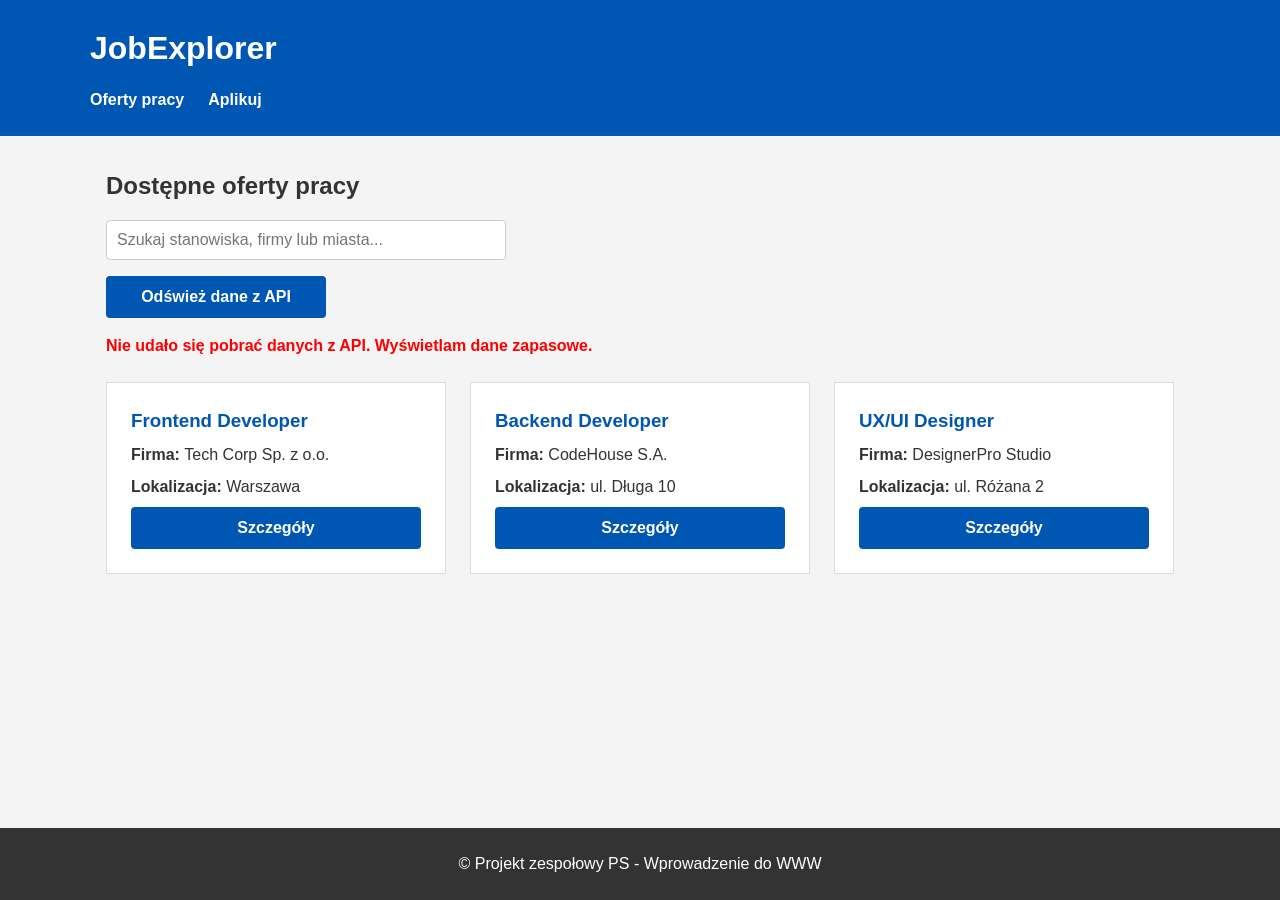
<file: index.html>
<!DOCTYPE html>
<html lang="pl">
<head>
    <meta charset="UTF-8">
    <meta name="viewport" content="width=device-width, initial-scale=1.0">
    <title>JobExplorer</title>
    <link rel="stylesheet" href="style.css">
    <script defer src="script.js"></script>
</head>
<body>
    <header>
        <div class="container">
            <h1>JobExplorer</h1>
            <nav>
                <ul>
                    <li><a href="#home">Oferty pracy</a></li>
                    <li><a href="#apply">Aplikuj</a></li>
                </ul>
            </nav>
        </div>
    </header>

    <main class="container">
        <section id="home-view" class="view active">
            <h2>Dostępne oferty pracy</h2>

            <div class="filters">
                <input type="text" id="search" placeholder="Szukaj stanowiska, firmy lub miasta...">
                <button type="button" id="reload-api">Odśwież dane z API</button>
            </div>

            <p id="api-status" class="api-status">Dane lokalne są gotowe. Trwa pobieranie danych z API...</p>
            <div class="grid-container" id="jobs-container"></div>
        </section>

        <section id="details-view" class="view">
            <div class="details-box" id="details-content"></div>
        </section>

        <section id="apply-view" class="view">
            <div class="details-box">
                <h2>Formularz aplikacyjny</h2>
                <p>Wypełnij poniższe dane, aby wysłać swoje zgłoszenie.</p>

                <form id="apply-form">
                    <label for="name">Imię i nazwisko:</label>
                    <input type="text" id="name" name="name" placeholder="Jan Kowalski" required>

                    <label for="email">Adres E-mail:</label>
                    <input type="email" id="email" name="email" placeholder="jan@domena.pl" required> 

                    <label for="message">Wiadomość / Link do CV (np. LinkedIn, GitHub):</label>
                    <textarea id="message" name="message" rows="5" placeholder="Napisz kilka słów o sobie..." required></textarea>

                    <button type="submit">Wyślij aplikację</button>
                    <p id="form-message"></p>
                </form>
            </div>
        </section>

        <section id="not-found-view" class="view">
            <div class="details-box">
                <h2>Błąd 404</h2>
                <p>Nie znaleziono takiego widoku.</p>
                <button onclick="window.location.hash='#home'">Wróć na stronę główną</button>
            </div>
        </section>
    </main>

    <footer>
        <p>&copy; Projekt zespołowy PS - Wprowadzenie do WWW</p>
    </footer>
</body>
</html>
</file>
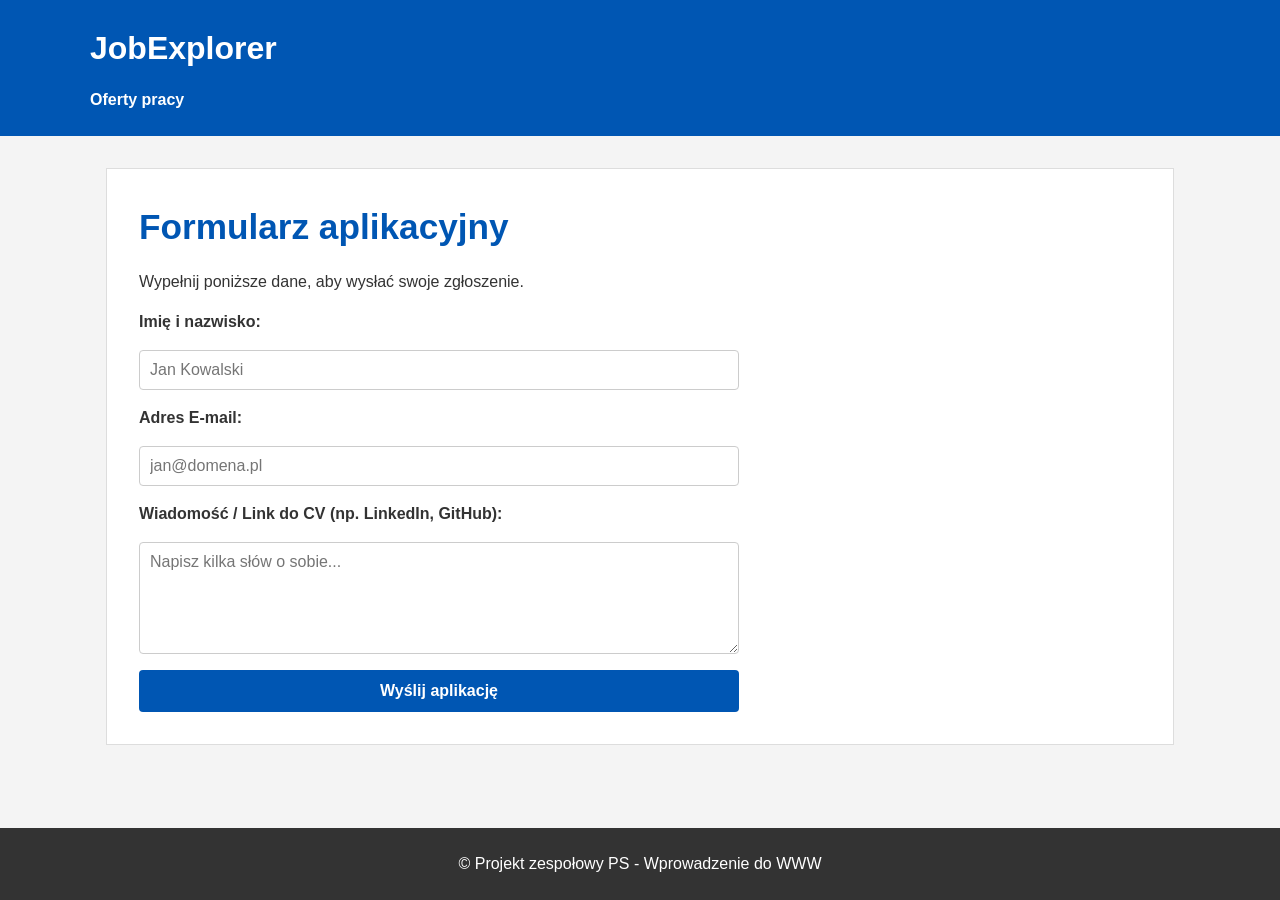
<file: apply.html>
<!DOCTYPE html>
<html lang="pl">
<head>
    <meta charset="UTF-8">
    <meta name="viewport" content="width=device-width, initial-scale=1.0">
    <title>JobExplorer - Aplikuj</title>
    <link rel="stylesheet" href="style.css">
</head>
<body>
    <header>
        <div class="container">
            <h1>JobExplorer</h1>
            <nav>
                <ul>
                    <li><a href="index.html">Oferty pracy</a></li>
                </ul>
            </nav>
        </div>
    </header>

    <main class="container">
        <section class="details-box">
            <h2>Formularz aplikacyjny</h2>
            <p style="margin-bottom: 1rem;">Wypełnij poniższe dane, aby wysłać swoje zgłoszenie.</p>
            
            <form action="index.html" method="get">
                <label for="name">Imię i nazwisko:</label>
                <input type="text" id="name" name="name" placeholder="Jan Kowalski" required>
                
                <label for="email">Adres E-mail:</label>
                <input type="email" id="email" name="email" placeholder="jan@domena.pl" required> 
                
                <label for="message">Wiadomość / Link do CV (np. LinkedIn, GitHub):</label>
                <textarea id="message" name="message" rows="5" placeholder="Napisz kilka słów o sobie..." required></textarea>

                <button type="submit">Wyślij aplikację</button>
            </form>
        </section>
    </main>

    <footer>
     <p>&copy; Projekt zespołowy PS - Wprowadzenie do WWW</p>
    </footer>
</body>
</html>
</file>
<file: style.css>
* {
    margin: 0;
    padding: 0;
    box-sizing: border-box;
}

:root {
    --primary-color: #0056b3;
    --bg-color: #f4f4f4;
    --text-color: #333;
    --white: #ffffff;
}

body {
    font-family: sans-serif;
    background-color: var(--bg-color);
    color: var(--text-color);
    line-height: 1.5;
    display: flex;
    flex-direction: column;
    min-height: 100vh;
}

header {
    background-color: var(--primary-color);
    color: var(--white);
    padding: 1.5rem 1rem;
    width: 100%;
}

.container {
    max-width: 1100px;
    margin: 0 auto;
    width: 100%;
}

nav ul {
    list-style: none;
    display: flex;
    flex-wrap: wrap;
    gap: 1.5rem;
    margin-top: 1rem;
}

nav a {
    color: var(--white);
    text-decoration: none;
    font-weight: bold;
}

main {
    flex: 1;
    padding: 2rem 1rem;
}

h2 {
    margin-bottom: 1rem;
}

.filters {
    margin-bottom: 1rem;
    display: flex;
    flex-direction: column;
    gap: 1rem;
}

.filters input {
    width: 100%;
    max-width: clamp(250px, 50vw, 400px);
    padding: 10px;
    border: 1px solid #ccc;
    font-size: 1rem;
    border-radius: 4px;
}

.filters button {
    max-width: 220px;
}

.api-status {
    margin-bottom: 1.5rem;
    font-weight: bold;
}

.api-status.loading {
    color: #555;
}

.api-status.success {
    color: green;
}

.api-status.error {
    color: red;
}

.grid-container {
    display: grid;
    grid-template-columns: repeat(auto-fit, minmax(280px, 1fr));
    gap: 1.5rem;
}

.card {
    background: var(--white);
    padding: 1.5rem;
    border: 1px solid #ddd;
    display: flex;
    flex-direction: column;
}

.card h3 {
    margin-bottom: 0.5rem;
    color: var(--primary-color);
}

.card p {
    margin-bottom: 0.5rem;
}

button {
    background-color: var(--primary-color);
    color: var(--white);
    border: none;
    padding: 12px 24px;
    font-size: 1rem;
    font-weight: bold;
    cursor: pointer;
    transition: 0.2s;
    display: inline-block;
    border-radius: 4px;
}

button:hover {
    opacity: 0.8;
}

.card button {
    margin-top: auto;
}

.details-box {
    background: var(--white);
    padding: 2rem;
    border: 1px solid #ddd;
}

.details-box h2 {
    font-size: clamp(1.5rem, 5vw, 2.2rem);
    margin-bottom: 1rem;
    color: var(--primary-color);
}

.details-box p {
    margin-bottom: 0.8rem;
}

.details-box ul {
    margin: 1rem 0 1.5rem 1.5rem;
}

.details-actions {
    margin-top: 2rem;
    display: flex;
    gap: 1rem;
    flex-wrap: wrap;
}

.secondary-button {
    background-color: #6c757d;
}

form {
    display: flex;
    flex-direction: column;
    gap: 1rem;
    max-width: 600px;
}

label {
    font-weight: bold;
}

input, textarea {
    padding: 10px;
    border: 1px solid #ccc;
    font-family: inherit;
    font-size: 1rem;
    border-radius: 4px;
}

footer {
    background: #333;
    color: var(--white);
    text-align: center;
    padding: 1.5rem;
}

/* ukrywanie widoków spa */
.view {
    display: none;
}

.view.active {
    display: block;
}

/* Styl dla komunikatów pod formularzem */
.msg-success {
    color: green;
    margin-top: 10px;
    font-weight: bold;
}

.msg-error {
    color: red;
    margin-top: 10px;
    font-weight: bold;
}

.msg-info {
    color: #555;
    margin-top: 10px;
    font-weight: bold;
}
</file>
